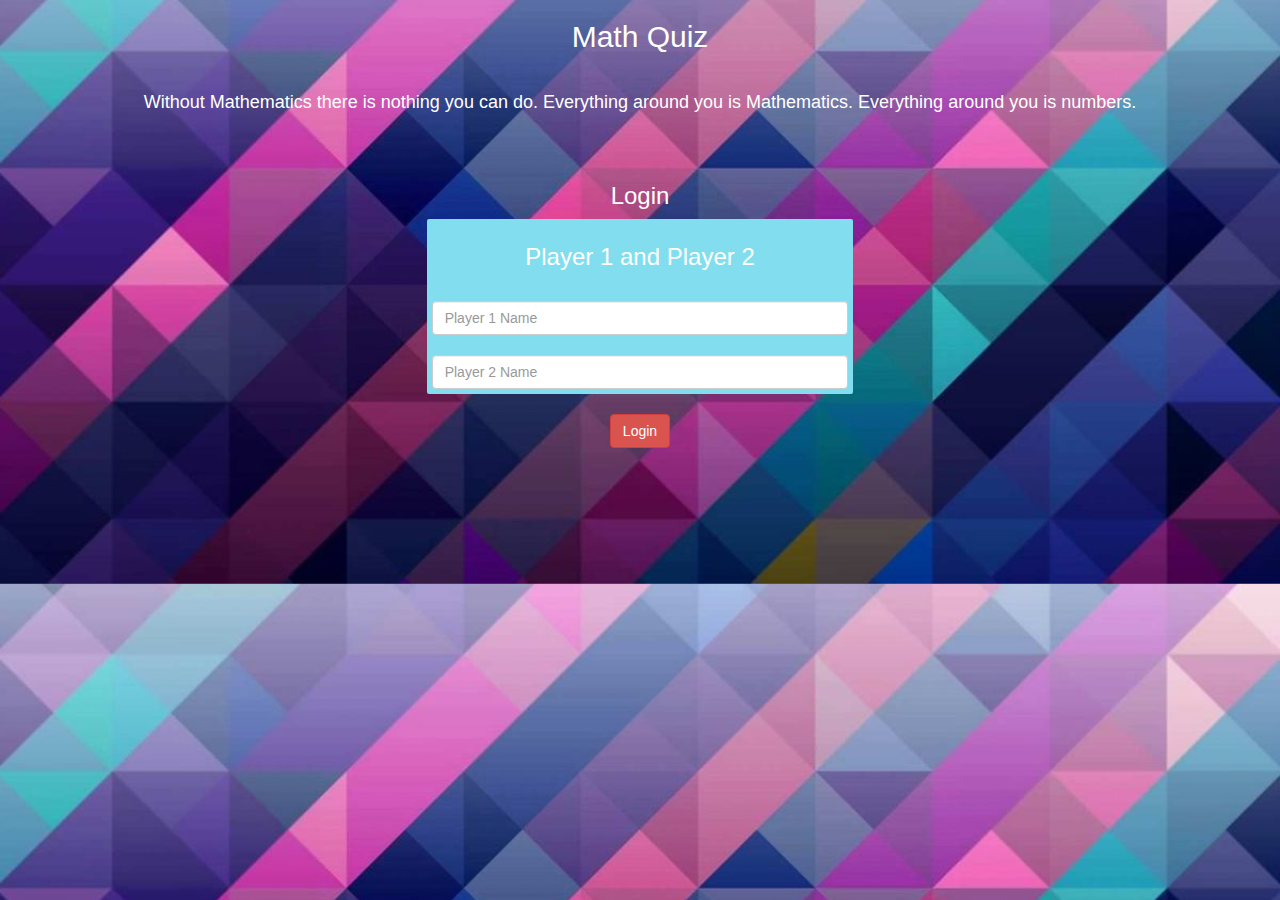
<file: index.html>
<!DOCTYPE html>
<html>
<head>
	<title>Math Quiz</title>

<meta name="viewport" content="width=device-width, initial-scale=1">
<link rel="stylesheet" href="https://maxcdn.bootstrapcdn.com/bootstrap/3.4.0/css/bootstrap.min.css">
<script src="https://ajax.googleapis.com/ajax/libs/jquery/3.4.1/jquery.min.js"></script>
<script src="https://maxcdn.bootstrapcdn.com/bootstrap/3.4.0/js/bootstrap.min.js"></script>

<link rel="stylesheet" href="style.css">
</head>
<body class="body_background">
	<center>
	<h2>Math Quiz</h2>
	<br>
	<h4>Without Mathematics there is nothing you can do. Everything around you is Mathematics. Everything around you is numbers.</h4>
	<br><br>
	<h3>Login</h3>
	<div class="col-lg-4 col-sm-8 col-xs-11 login_div1">
		<h3>Player 1 and Player 2</h3>
		<br>
		<input type="text" id="player1_name_input" class="form-control" placeholder="Player 1 Name">
		<br>
		<input type="text" id="player2_name_input" class="form-control" placeholder="Player 2 Name">
		</div>
	<br>
	<button class="btn btn-danger" onclick="addUser()">Login</button>
	</center>
	<script src="main.js"></script>
</body>
</html>
</file>
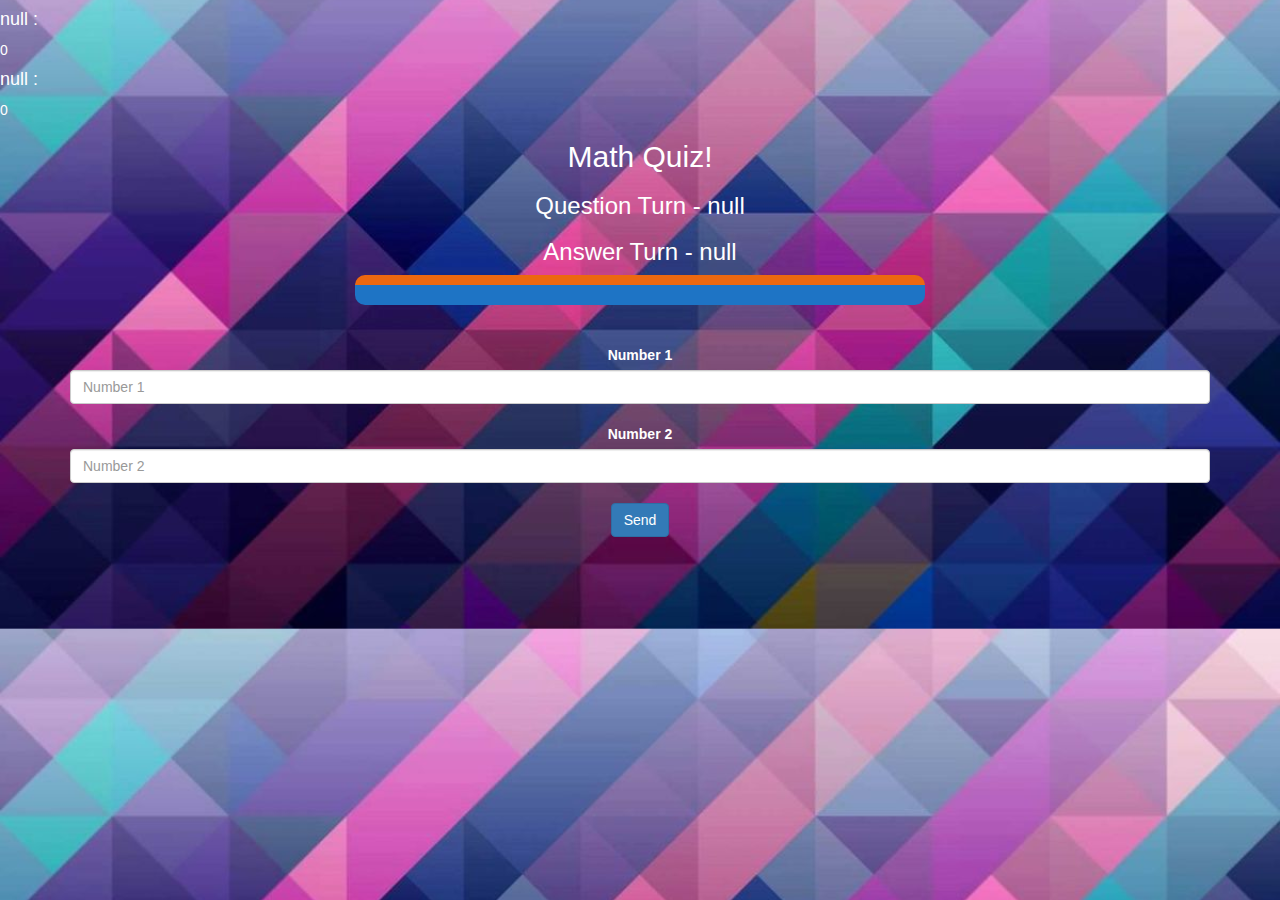
<file: index1.html>
<!DOCTYPE html>
<html>
<head>
	<title>Math Quiz</title>

<meta name="viewport" content="width=device-width, initial-scale=1">
<link rel="stylesheet" href="https://maxcdn.bootstrapcdn.com/bootstrap/3.4.0/css/bootstrap.min.css">
<script src="https://ajax.googleapis.com/ajax/libs/jquery/3.4.1/jquery.min.js"></script>
<script src="https://maxcdn.bootstrapcdn.com/bootstrap/3.4.0/js/bootstrap.min.js"></script>

<link rel="stylesheet" href="style.css">
<script src="main1.js"></script>
</head>
<body  onload="game()" class="body_background">
		<div>
			<h4 id="player1_name">..</h4>
		<span id="player1_score"></span>
		<br>
		<h4 id="player2_name">..</h4>
		<span id="player2_score"></span>
		</div>
		<div class="container">
			<center>
				<h2>Math Quiz!</h2>
				<h3 id="player_question">..</h3>
				<h3 id="player_answer">..</h3>
				<div id="output" class="col-lg-6"></div>
				<br><br>
				<label>Number 1</label>
				<input type="text" class="form-control" id="number_1" placeholder="Number 1">
				<br>
				<label>Number 2</label>
				<input type="text" class="form-control" id="number_2" placeholder="Number 2">
				<br>
				<button class="btn btn-primary" onclick="send()">Send</button>
			</center>
		</div>
	</body>
	</html>
</body>
</html>
</file>
<file: style.css>
.body_background 
{
    background-image: url("Downlaod-Website-Background.jpg");
    background-position: center;
    background-size: cover;
	color: white;
}
.login_div1
	{
		background-color: rgb(130, 222, 238);
		padding: 5px;
		float: none;
		border-radius: 2px;
	}
	#output
{
background: rgb(30, 116, 197);
border-radius: 10px;
border-top: 10px solid rgb(236, 104, 16);
padding: 10px;
float: none;
text-align: left;
color: black;
}
</file>
